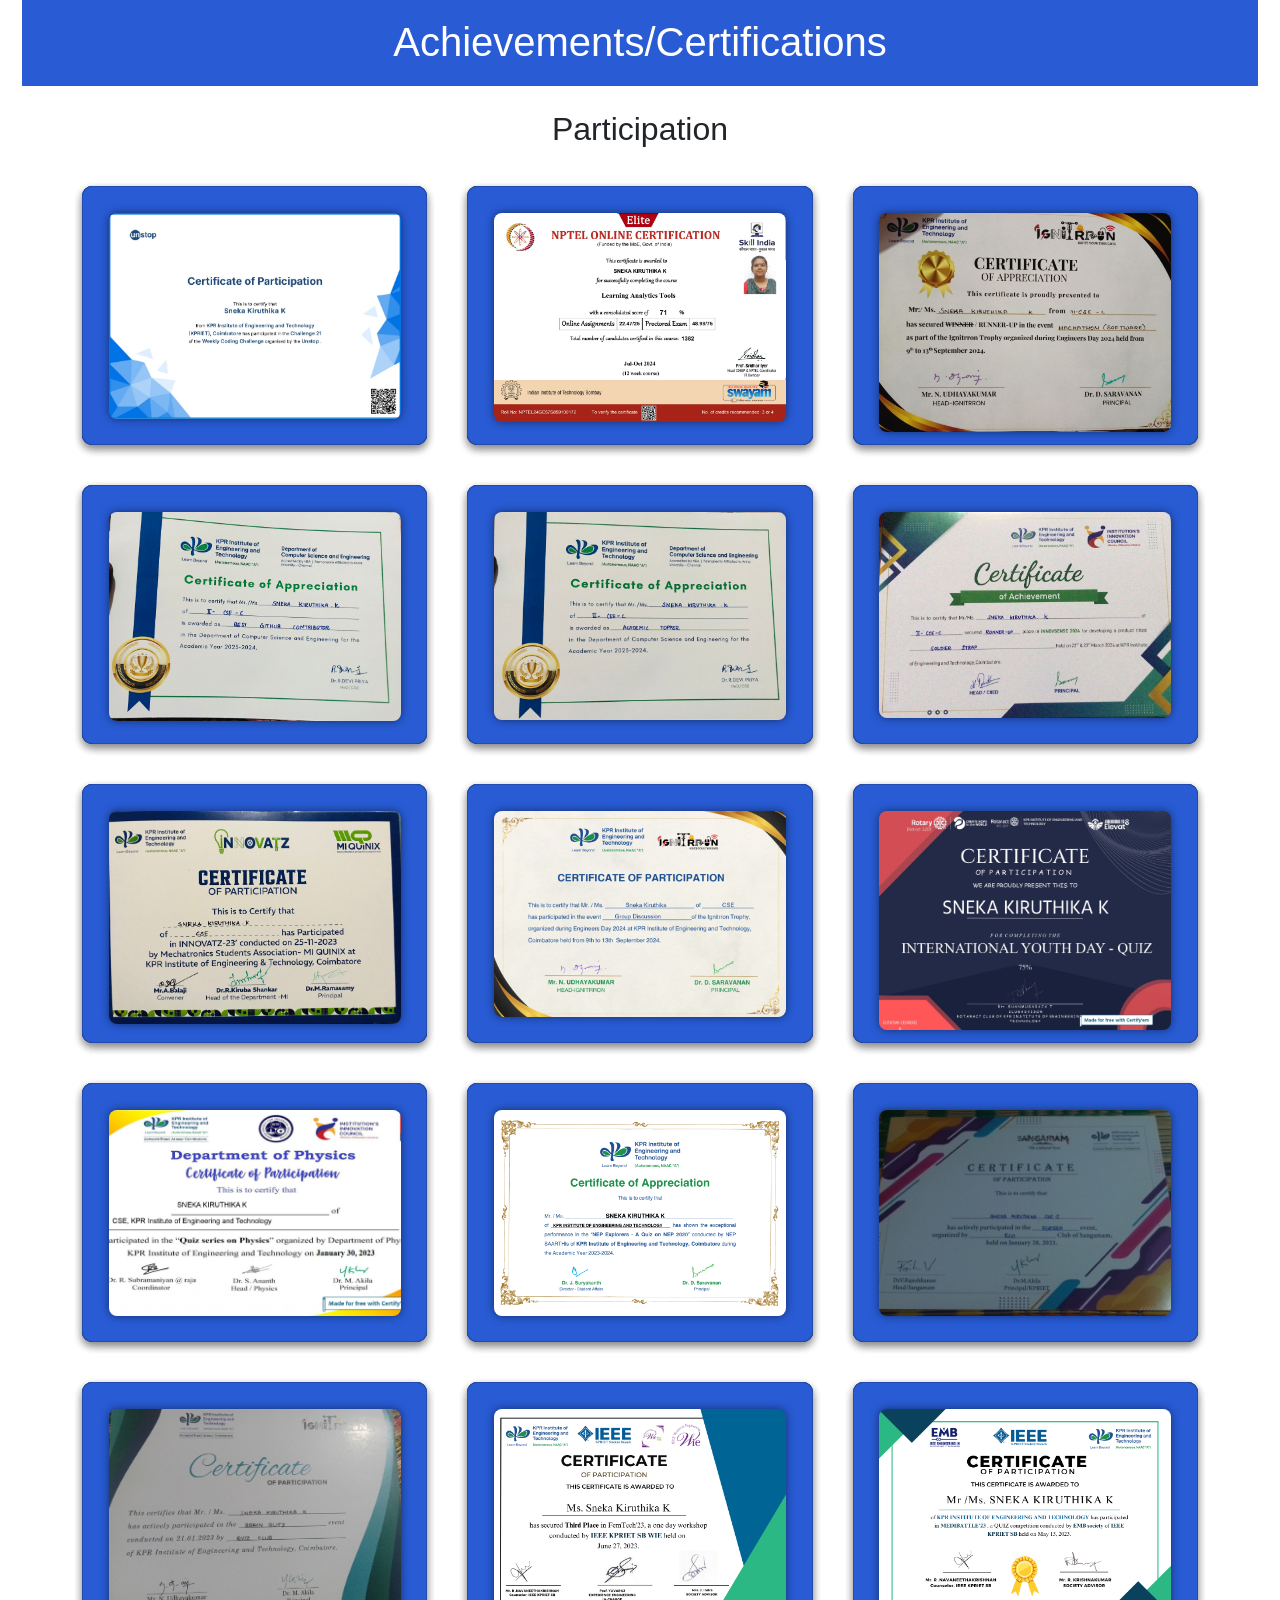
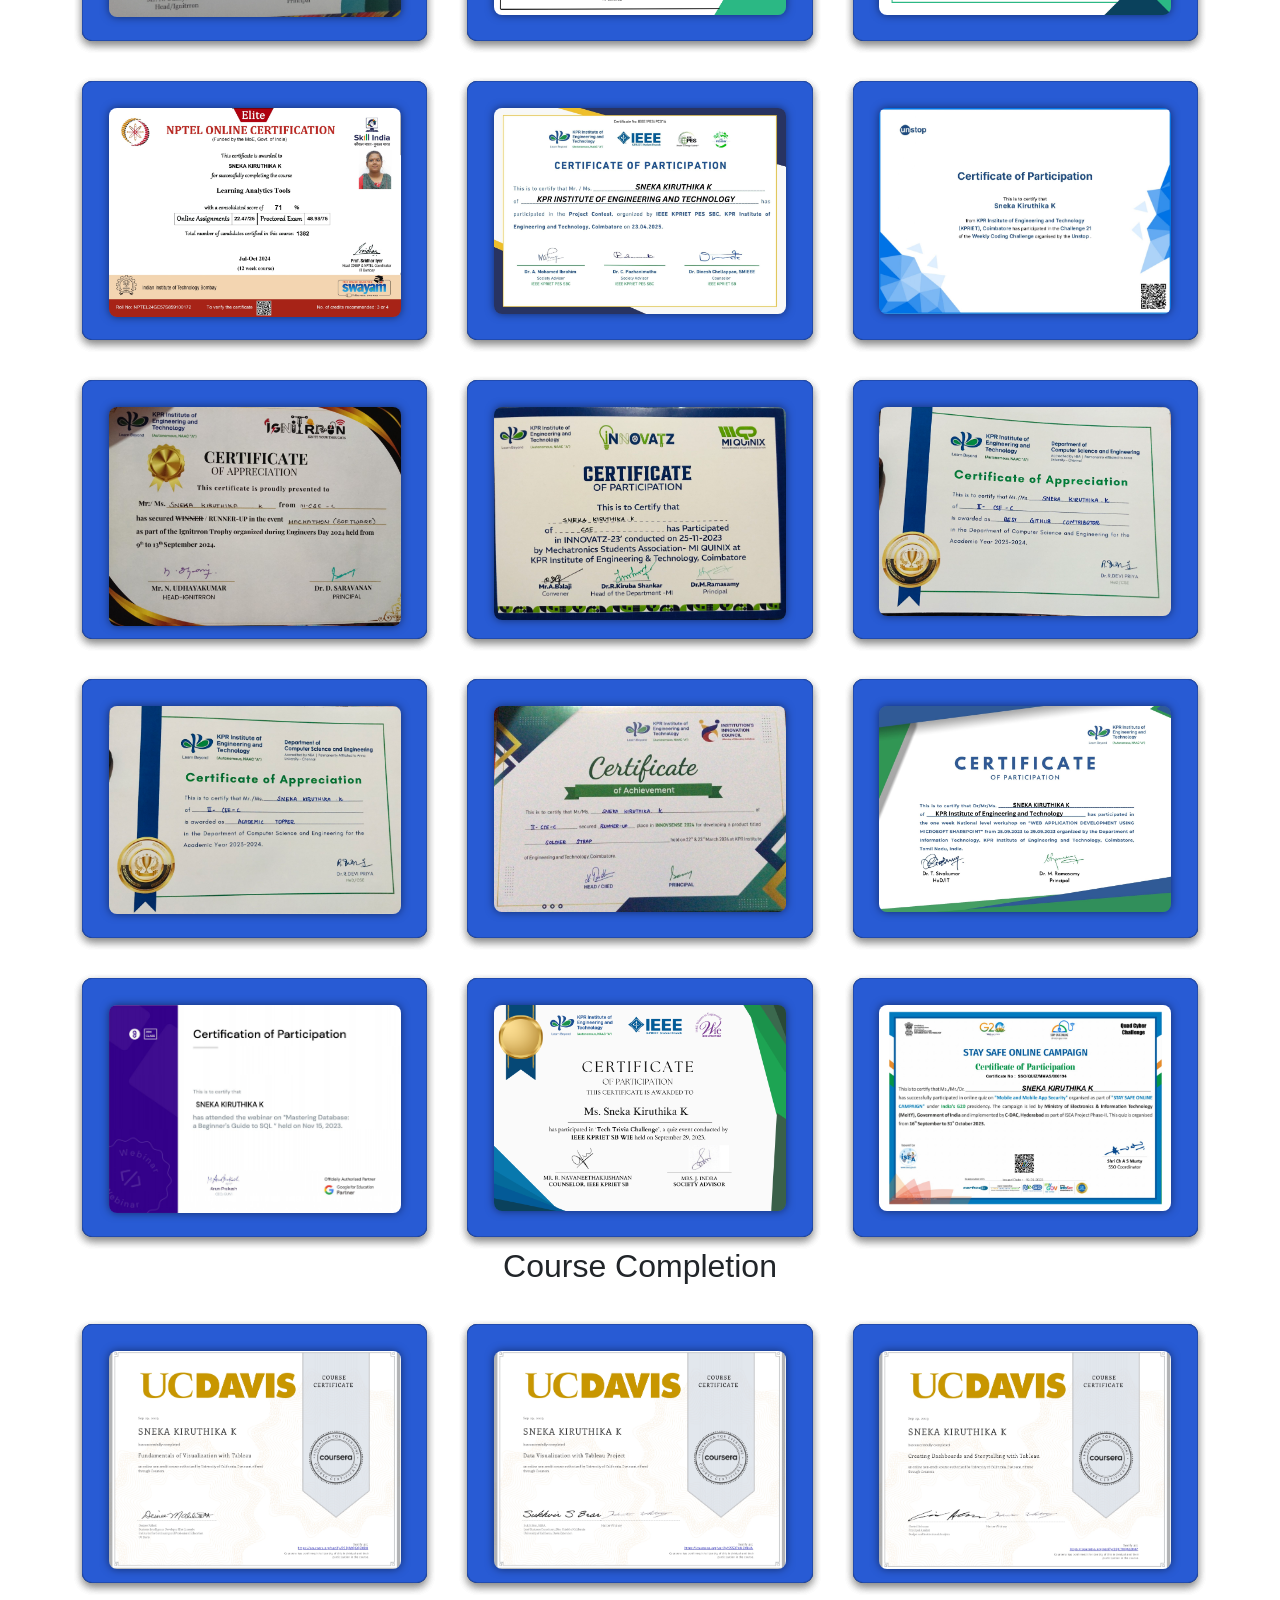
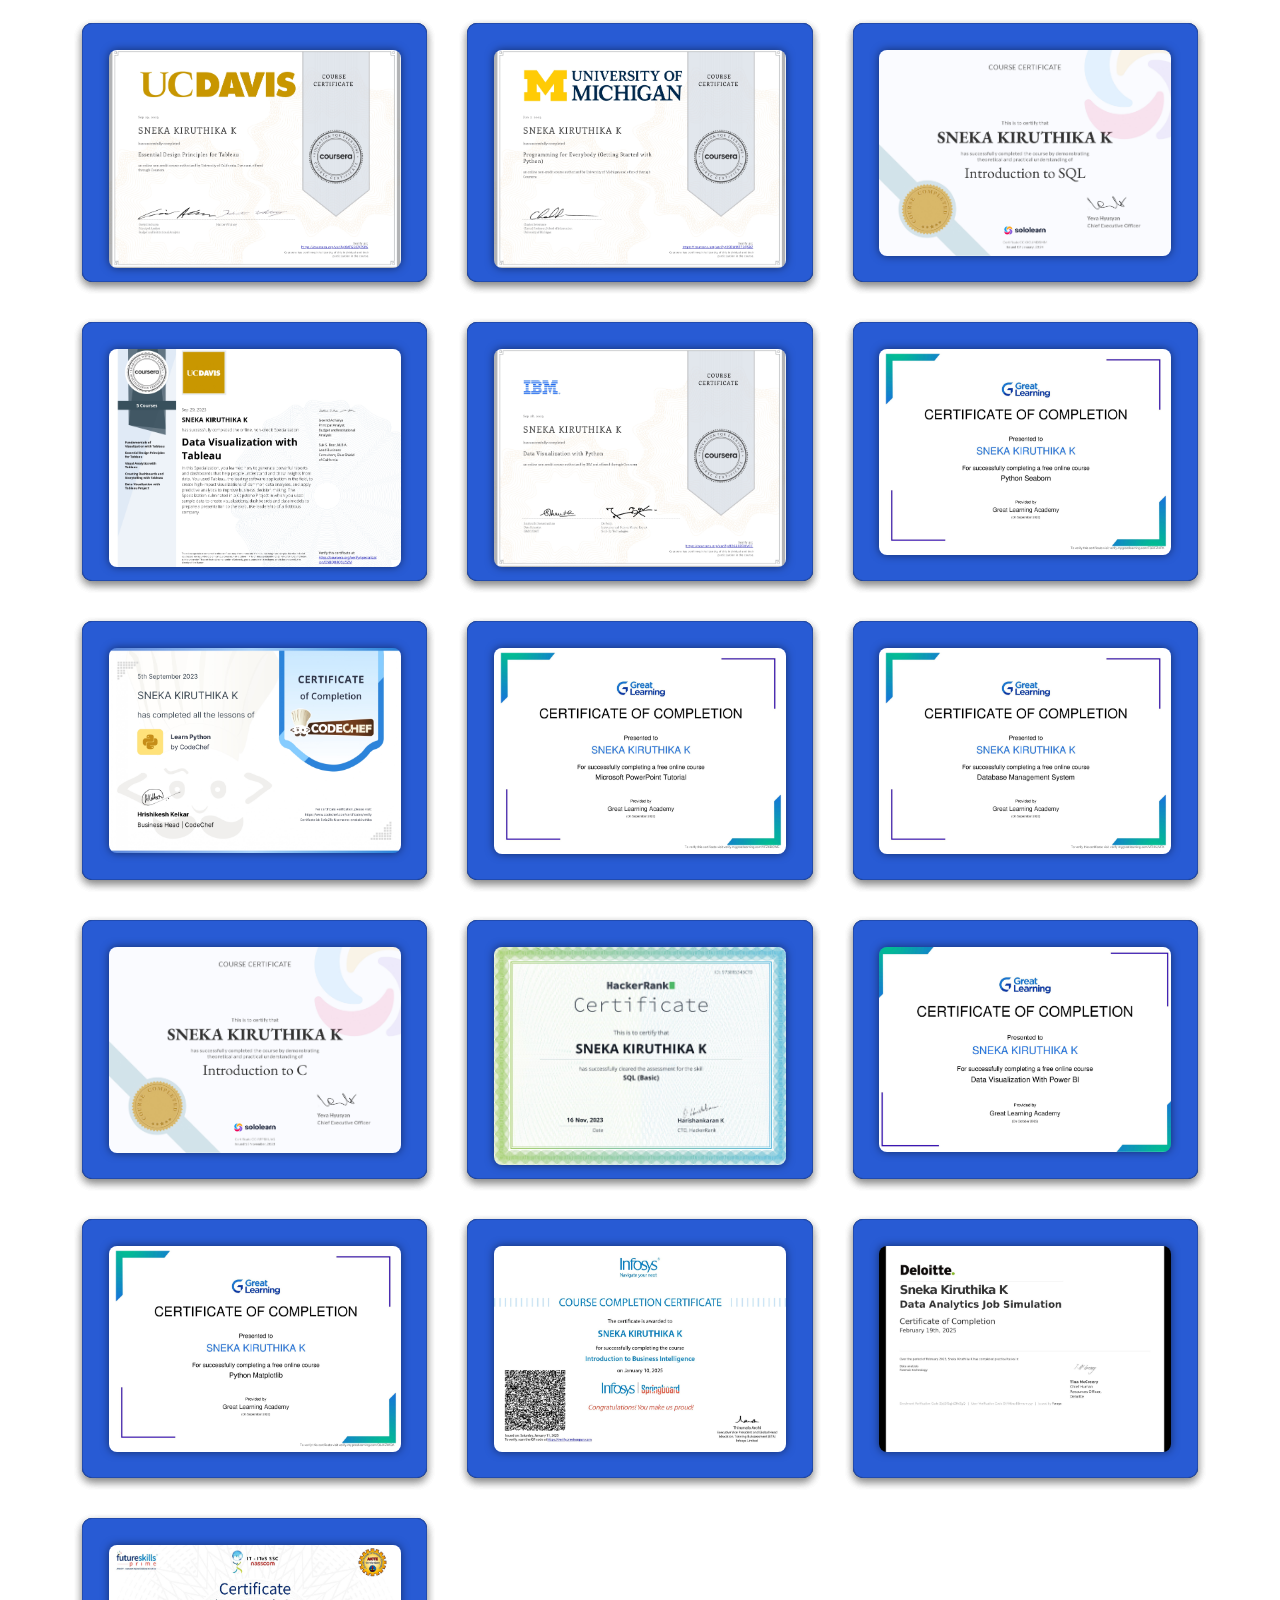
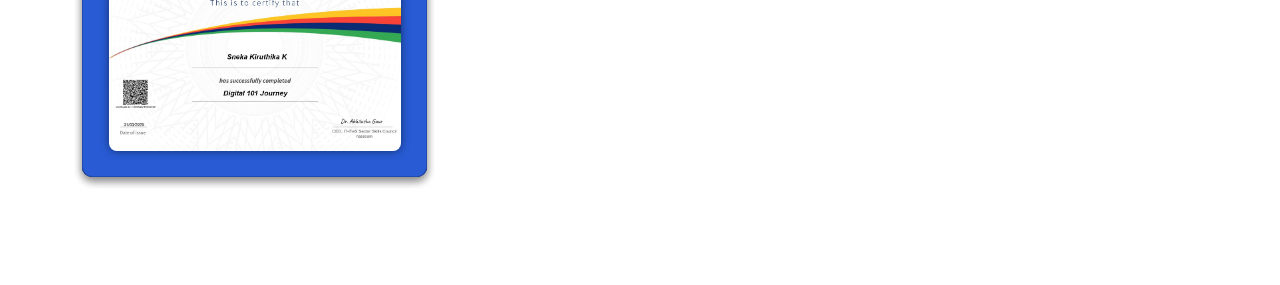
<file: certificates.html>
<!DOCTYPE html>
<html lang="en">
<head>
    <meta charset="UTF-8">
    <meta name="viewport" content="width=device-width, initial-scale=1.0">
    <title>Dashboards</title>
    <link rel="stylesheet" href="style.css">
    <link href="https://cdn.jsdelivr.net/npm/bootstrap@5.3.5/dist/css/bootstrap.min.css" rel="stylesheet" integrity="sha384-SgOJa3DmI69IUzQ2PVdRZhwQ+dy64/BUtbMJw1MZ8t5HZApcHrRKUc4W0kG879m7" crossorigin="anonymous">
    <style>
     body {
      margin: 0;
      padding: 0;
      font-family: sans-serif;
      /* color: white; */
      /* background: black !important; */
      overflow-x: hidden;
    }

    h1 {
      text-align: center;
      background-color: rgb(40, 91, 212);
      margin-left: -60px;
      margin-right: -60px;
      padding: 20px;
      position: relative;
      top: -50px;
    }

    h2 {
      text-align: center;
      margin-bottom: 40px;
      position: relative;
      top: -50px;
    }

    .card-grid {
      display: grid;
      grid-template-columns: repeat(3, 1fr);
      gap: 40px;
      position: relative;
      top: -60px;
    }

    .card-stack {
      position: relative;
      width: 100%;
      aspect-ratio: 4 / 3;
      transition: background 0.4s ease;
      border-radius: 14px;
    }

    .card {
      position: absolute;
      width: 100%;
      height: 100%;
      border-radius: 10px;
    }

    .page1 {
      background-color: rgb(40, 91, 212);
      z-index: 3;
      overflow: hidden;
    }

    .page2 {
      background-color: rgb(30, 75, 175);
      z-index: 2;
    }

    .page3 {
      background-color: rgb(20, 60, 140);
      z-index: 1;
    }

    @media (max-width: 992px) {
      .card-grid {
        grid-template-columns: repeat(2, 1fr);
      }
    }

    @media (max-width: 600px) {
      .card-grid {
        grid-template-columns: 1fr;
      }
    }
    </style>

</head>
<body>
    <div class="container py-5">
    <h1 class="text-center mb-4" style="color:white;">Achievements/Certifications</h1>
    <h2 class="text-center mb-5">Participation</h2>
    <div class="card-grid">
      <div class="card-stack">
        <div class="card page page3"></div>
        <div class="card page page2"></div>
        <div class="card page page1">
          <img src="assets/certificate2.jpg" alt="Certificate 2"/>
        </div>
      </div>
        <div class="card-stack">
        <div class="card page page3"></div>
        <div class="card page page2"></div>
        <div class="card page page1"><img src="assets\certificate3.jpg" alt=""/></div>
      </div>
      <div class="card-stack">
        <div class="card page page3"></div>
        <div class="card page page2"></div>
        <div class="card page page1"><img src="assets\certificate4.jpg" alt=""/></div>
      </div>
      <div class="card-stack">
        <div class="card page page3"></div>
        <div class="card page page2"></div>
        <div class="card page page1"><img src="assets\certificate5.jpg" alt=""/></div>
      </div>
      <div class="card-stack">
        <div class="card page page3"></div>
        <div class="card page page2"></div>
        <div class="card page page1"><img src="assets\certificate6.jpg" alt=""/></div>
      </div>
      <div class="card-stack">
        <div class="card page page3"></div>
        <div class="card page page2"></div>
        <div class="card page page1"><img src="assets\certificate7.jpg" alt=""/></div>
      </div>
      <div class="card-stack">
        <div class="card page page3"></div>
        <div class="card page page2"></div>
        <div class="card page page1"><img src="assets\certificate8.jpg" alt="" height="160px" width="200px"></div>
      </div>
      <div class="card-stack">
        <div class="card page page3"></div>
        <div class="card page page2"></div>
        <div class="card page page1"><img src="assets\certificate9.jpg" alt="" height="160px" width="200px"></div>
      </div>
      <div class="card-stack">
        <div class="card page page3"></div>
        <div class="card page page2"></div>
        <div class="card page page1"><img src="assets\certificate10.jpg" alt="" height="160px" width="200px"></div>
      </div>
      <div class="card-stack">
        <div class="card page page3"></div>
        <div class="card page page2"></div>
        <div class="card page page1"><img src="assets\certificate11.jpg" alt="" height="160px" width="200px"></div>
      </div>
      <div class="card-stack">
        <div class="card page page3"></div>
        <div class="card page page2"></div>
        <div class="card page page1"><img src="assets\certificate12.png" alt="" height="160px" width="200px"></div>
      </div>
      <div class="card-stack">
        <div class="card page page3"></div>
        <div class="card page page2"></div>
        <div class="card page page1"><img src="assets\certificate13.jpg" alt="" height="160px" width="200px"></div>
      </div>
      <div class="card-stack">
        <div class="card page page3"></div>
        <div class="card page page2"></div>
        <div class="card page page1"><img src="assets\certificate14.jpg" alt="" height="160px" width="200px"></div>
      </div>
      <div class="card-stack">
        <div class="card page page3"></div>
        <div class="card page page2"></div>
        <div class="card page page1"><img src="assets\certificate15.png" alt="" height="160px" width="200px"></div>
      </div>
      <div class="card-stack">
        <div class="card page page3"></div>
        <div class="card page page2"></div>
        <div class="card page page1"><img src="assets\certificate16.png" alt="" height="160px" width="200px"></div>
      </div>
      <div class="card-stack">
        <div class="card page page3"></div>
        <div class="card page page2"></div>
        <div class="card page page1"><img src="assets\certificate21.jpg" alt="" height="160px" width="200px"></div>
      </div>
      <div class="card-stack">
        <div class="card page page3"></div>
        <div class="card page page2"></div>
        <div class="card page page1"><img src="assets\certificate18.jpg" alt="" height="160px" width="200px"></div>
      </div>
      <div class="card-stack">
        <div class="card page page3"></div>
        <div class="card page page2"></div>
        <div class="card page page1"><img src="assets\certificate19.jpg" alt="" height="160px" width="200px"></div>
      </div>
      <div class="card-stack">
        <div class="card page page3"></div>
        <div class="card page page2"></div>
        <div class="card page page1"><img src="assets\certificate20.jpg" alt="" height="160px" width="200px"></div>
      </div>
      <div class="card-stack">
        <div class="card page page3"></div>
        <div class="card page page2"></div>
        <div class="card page page1"><img src="assets\certificate17.jpg" alt="" height="160px" width="200px"></div>
      </div>
      <div class="card-stack">
        <div class="card page page3"></div>
        <div class="card page page2"></div>
        <div class="card page page1"><img src="assets\certificate22.jpg" alt="" height="160px" width="200px"></div>
      </div>
      <div class="card-stack">
        <div class="card page page3"></div>
        <div class="card page page2"></div>
        <div class="card page page1"><img src="assets\certificate23.jpg" alt="" height="160px" width="200px"></div>
      </div>
      <div class="card-stack">
        <div class="card page page3"></div>
        <div class="card page page2"></div>
        <div class="card page page1"><img src="assets\certificate24.jpg" alt="" height="160px" width="200px"></div>
      </div>
      <div class="card-stack">
        <div class="card page page3"></div>
        <div class="card page page2"></div>
        <div class="card page page1"><img src="assets\certificate25.jpg" alt="" height="160px" width="200px"></div>
      </div>
      <div class="card-stack">
        <div class="card page page3"></div>
        <div class="card page page2"></div>
        <div class="card page page1"><img src="assets\certificate26.jpg" alt="" height="160px" width="200px"></div>
      </div>
      <div class="card-stack">
        <div class="card page page3"></div>
        <div class="card page page2"></div>
        <div class="card page page1"><img src="assets\certificate27.png" alt="" height="160px" width="200px"></div>
      </div>
      <div class="card-stack">
        <div class="card page page3"></div>
        <div class="card page page2"></div>
        <div class="card page page1"><img src="assets\certificate28.jpg" alt="" height="160px" width="200px"></div>
      </div>
      </div>
        <div class="container1">
          <h2  class="text-center mb-5">Course Completion</h2>
          <div class="card-grid">
            <div class="card-stack">
              <div class="card page page3"></div>
              <div class="card page page2"></div>
              <div class="card page page1">
                <img src="course\certificate2.jpg" alt="Certificate 1" height="160px" width="200px" />
              </div>
            </div>
            <div class="card-stack">
              <div class="card page page3"></div>
              <div class="card page page2"></div>
              <div class="card page page1">
                <img src="course\certificate3.jpg" alt="Certificate 1" height="160px" width="200px" />
              </div>
            </div>
            <div class="card-stack">
              <div class="card page page3"></div>
              <div class="card page page2"></div>
              <div class="card page page1">
                <img src="course\certificate4.jpg" alt="Certificate 1" height="160px" width="200px" />
              </div>
            </div>
            <div class="card-stack">
              <div class="card page page3"></div>
              <div class="card page page2"></div>
              <div class="card page page1">
                <img src="course\certificate5.jpg" alt="Certificate 1" height="160px" width="200px" />
              </div>
            </div>
            <div class="card-stack">
              <div class="card page page3"></div>
              <div class="card page page2"></div>
              <div class="card page page1">
                <img src="course\certificate6.jpg" alt="Certificate 1" height="160px" width="200px" />
              </div>
            </div>
            <div class="card-stack">
              <div class="card page page3"></div>
              <div class="card page page2"></div>
              <div class="card page page1">
                <img src="course\certificate7.jpg" alt="Certificate 1" height="160px" width="200px" />
              </div>
            </div>
            <div class="card-stack">
              <div class="card page page3"></div>
              <div class="card page page2"></div>
              <div class="card page page1">
                <img src="course\certificate8.jpg" alt="Certificate 1" height="160px" width="200px" />
              </div>
            </div>
            <div class="card-stack">
              <div class="card page page3"></div>
              <div class="card page page2"></div>
              <div class="card page page1">
                <img src="course\certificate9.jpg" alt="Certificate 1" height="160px" width="200px" />
              </div>
            </div>
            <div class="card-stack">
              <div class="card page page3"></div>
              <div class="card page page2"></div>
              <div class="card page page1">
                <img src="course\certificate10.jpg" alt="Certificate 1" height="160px" width="200px" />
              </div>
            </div>
            <div class="card-stack">
              <div class="card page page3"></div>
              <div class="card page page2"></div>
              <div class="card page page1">
                <img src="course\certificate11.jpg" alt="Certificate 1" height="160px" width="200px" />
              </div>
            </div>
            <div class="card-stack">
              <div class="card page page3"></div>
              <div class="card page page2"></div>
              <div class="card page page1">
                <img src="course\certificate12.jpg" alt="Certificate 1" height="160px" width="200px" />
              </div>
            </div>
            <div class="card-stack">
              <div class="card page page3"></div>
              <div class="card page page2"></div>
              <div class="card page page1">
                <img src="course\certificate13.jpg" alt="Certificate 1" height="160px" width="200px" />
              </div>
            </div>
            <div class="card-stack">
              <div class="card page page3"></div>
              <div class="card page page2"></div>
              <div class="card page page1">
                <img src="course\certificate14.jpg" alt="Certificate 1" height="160px" width="200px" />
              </div>
            </div>
            <div class="card-stack">
              <div class="card page page3"></div>
              <div class="card page page2"></div>
              <div class="card page page1">
                <img src="course\certificate15.jpg" alt="Certificate 1" height="160px" width="200px" />
              </div>
            </div>
            <div class="card-stack">
              <div class="card page page3"></div>
              <div class="card page page2"></div>
              <div class="card page page1">
                <img src="course\certificate18.jpg" alt="Certificate 1" height="160px" width="200px" />
              </div>
            </div>
            <div class="card-stack">
              <div class="card page page3"></div>
              <div class="card page page2"></div>
              <div class="card page page1">
                <img src="course\certificate1.jpg" alt="Certificate 1" height="160px" width="200px" />
              </div>
            </div>
            <div class="card-stack">
              <div class="card page page3"></div>
              <div class="card page page2"></div>
              <div class="card page page1">
                <img src="course\certificate20.jpg" alt="Certificate 1" height="160px" width="200px" />
              </div>
            </div>
            <div class="card-stack">
              <div class="card page page3"></div>
              <div class="card page page2"></div>
              <div class="card page page1">
                <img src="course\certificate21.jpg" alt="Certificate 1" height="160px" width="200px" />
              </div>
            </div>
            <div class="card-stack">
              <div class="card page page3"></div>
              <div class="card page page2"></div>
              <div class="card page page1">
                <img src="course\certificate22.jpg" alt="Certificate 1" height="160px" width="200px" />
              </div>
            </div>
          </div>
        </div>
    <script src="https://cdn.jsdelivr.net/npm/bootstrap@5.3.5/dist/js/bootstrap.bundle.min.js" integrity="sha384-k6d4wzSIapyDyv1kpU366/PK5hCdSbCRGRCMv+eplOQJWyd1fbcAu9OCUj5zNLiq" crossorigin="anonymous"></script>
</body>
</html>
</file>
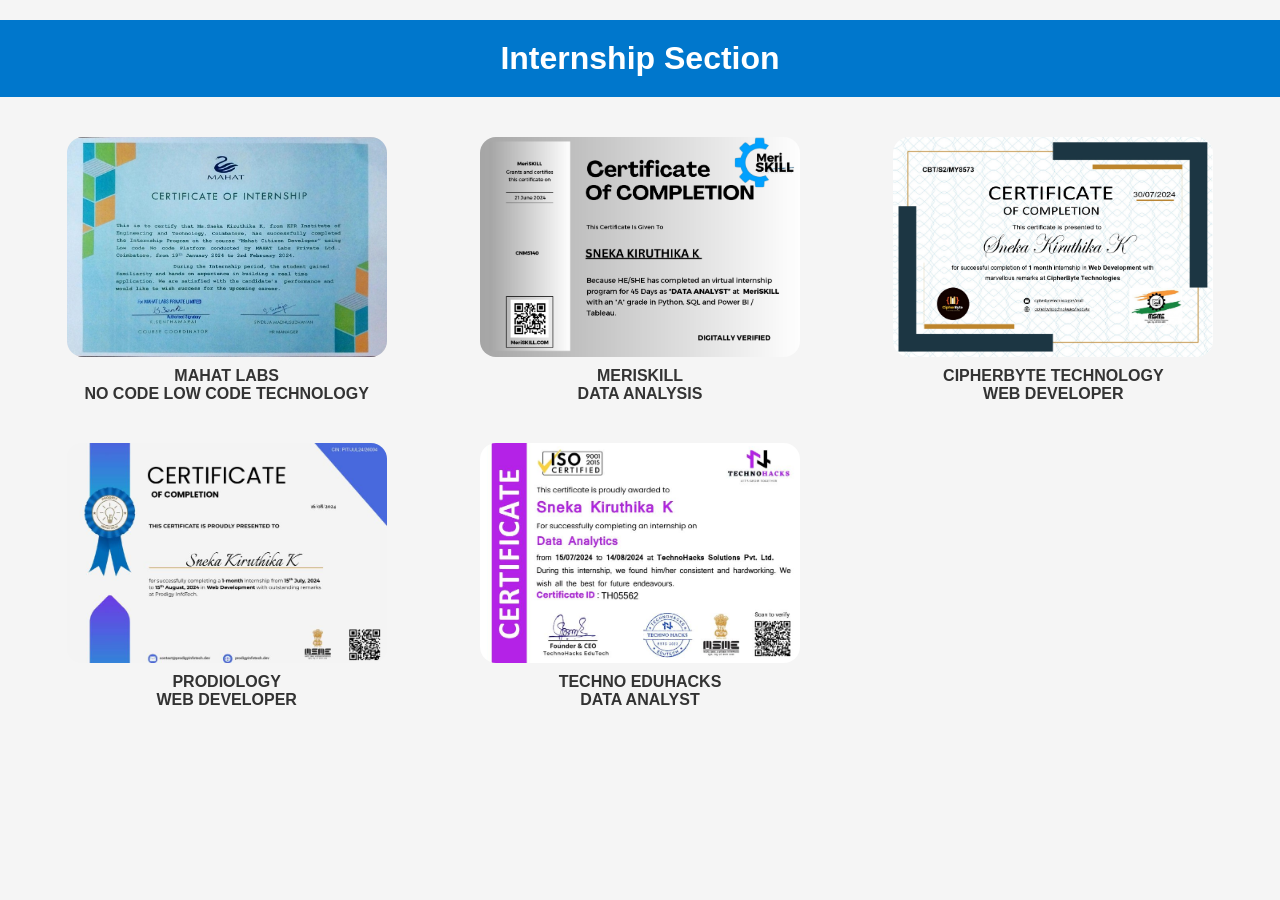
<file: experience.html>
<!DOCTYPE html>
<html lang="en">

<head>
  <meta charset="UTF-8" />
  <meta name="viewport" content="width=device-width, initial-scale=1.0" />
  <title>Experience</title>
  <style>
    * {
      margin: 0;
      padding: 0;
      box-sizing: border-box;
      font-family: "Poppins", sans-serif;
    }

    body {
      background-color: #f5f5f5;
      margin-top: 20px;
    }

    h1 {
      font-size: 2em;
      font-weight: bold;
      text-align: center;
      background-color: #0077cc;
      color: white;
      padding: 20px;
    }

    .internship-grid {
      display: grid;
      grid-template-columns: repeat(3, 1fr);
      /* Force 3 items per row */
      gap: 40px;
      padding: 40px;
      justify-items: center;
    }

    .container-img {
      position: relative;
      display: flex;
      flex-direction: column;
      align-items: center;
      transition: transform 0.3s ease;
      width: 100%;
      max-width: 320px;
    }

    .container-img:hover {
      transform: translateY(-5px);
    }

    .container-img img {
      width: 100%;
      height: 220px;
      border-radius: 1rem;
      transition: transform 1.2s;
      object-fit: cover;
    }

    .captions {
      position: absolute;
      top: 0;
      left: 0;
      width: 100%;
      height: 100%;
      background: rgba(0, 0, 0, 0.6);
      color: white;
      opacity: 0;
      transition: opacity 0.3s ease-in-out;
      display: flex;
      justify-content: center;
      align-items: center;
      text-align: center;
      padding: 1rem;
      border-radius: 1rem;
      font-size: 0.95rem;
    }

    .container-img:hover .captions {
      opacity: 1;
    }

    .container-img h2 {
      margin-top: 10px;
      font-size: 1rem;
      text-align: center;
      color: #333;
    }

    /* Responsive for mobile devices */
    @media (max-width: 900px) {
      .internship-grid {
        grid-template-columns: repeat(2, 1fr);
      }
    }

    @media (max-width: 600px) {
      .internship-grid {
        grid-template-columns: 1fr;
      }

      .container-img img {
        height: 200px;
      }
    }
  </style>
</head>

<body>
  <section id="internship" class="internship-section">
    <h1>Internship Section</h1>
    <div class="internship-grid">
      <div class="container-img">
        <img src="Mahat labs.jpg" alt="mahat" />
        <div class="captions">
          <p>
            Created a login form for a restaurant login page using PostgreSQL.
            I also learned about shadow projects and creative projects.
          </p>
        </div>
        <h2>MAHAT LABS <br /> NO CODE LOW CODE TECHNOLOGY</h2>
      </div>

      <div class="container-img">
        <img src="meriskill.jpg" alt="meriskill" />
        <div class="captions">
          <p>
            Used PowerBI for chart creation of the first dataset and Excel pivot table for another dataset.
          </p>
        </div>
        <h2>MERISKILL <br /> DATA ANALYSIS</h2>
      </div>

      <div class="container-img">
        <img src="Cipherbyte Technologies.jpg" alt="Cipher Technologies" />
        <div class="captions">
          <p>
            Gained hands-on experience in full-stack development by building a responsive Movie Booking Application.
            Developed a Weather Application, enhancing real-time data handling skills.
          </p>
        </div>
        <h2>CIPHERBYTE TECHNOLOGY<br /> WEB DEVELOPER</h2>
      </div>

      <div class="container-img">
        <img src="Pro.jpg" alt="prodiology" />
        <div class="captions">
          <p>
            Built dynamic, responsive web applications at Prodigy Technologies,
            focusing on front-end development and user experience enhancement.
          </p>
        </div>
        <h2>PRODIOLOGY <br /> WEB DEVELOPER</h2>
      </div>

      <div class="container-img">
        <img src="edu.jpg" alt="technoeduhacks" />
        <div class="captions">
          <p>
            Performed EDA during a Data Analyst internship, leveraging Python libraries
            like Pandas, Matplotlib, and Seaborn for data cleaning, visualization,
            and insight generation.
          </p>
        </div>
        <h2>TECHNO EDUHACKS <br /> DATA ANALYST</h2>
      </div>
    </div>
  </section>
</body>

</html>
</file>
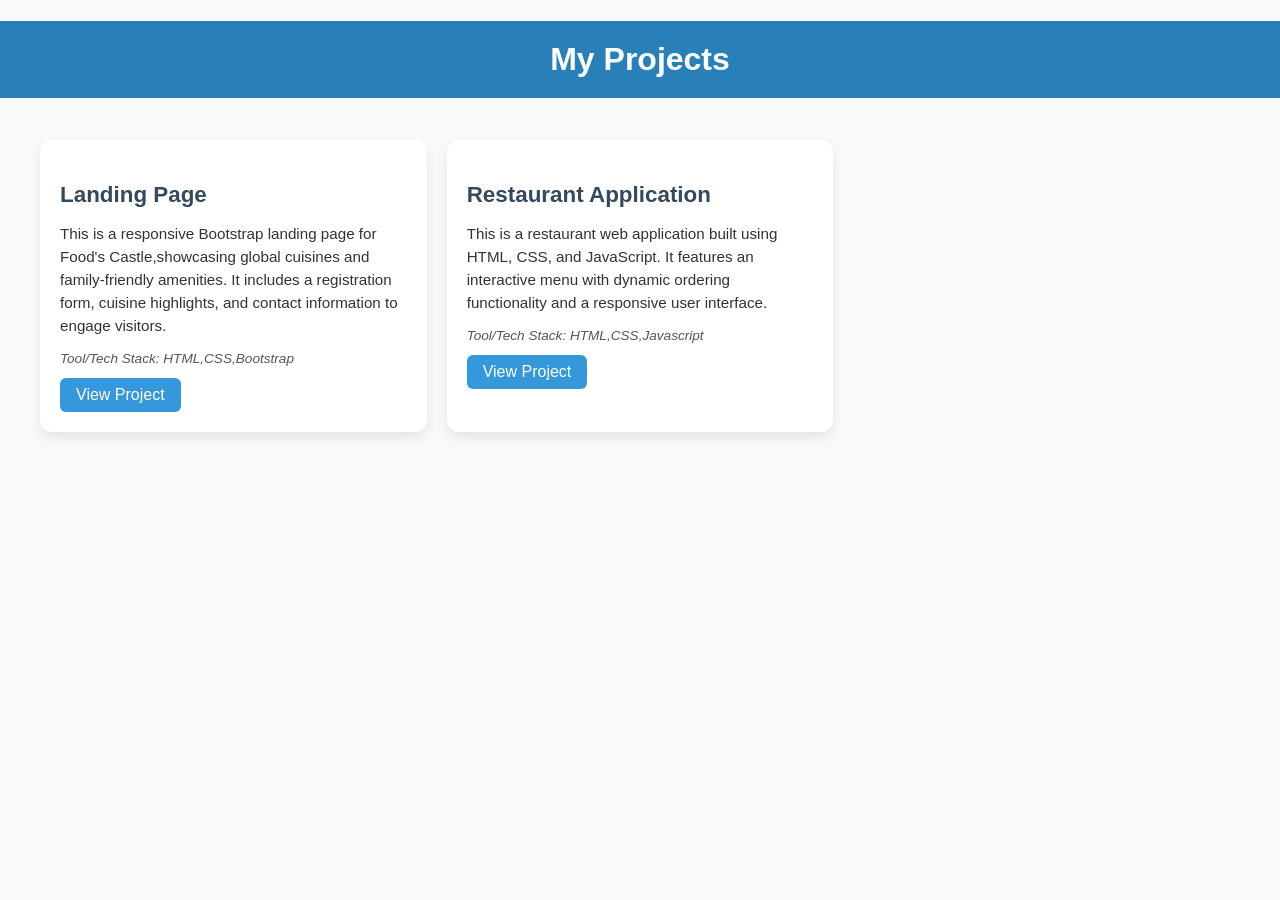
<file: webdevelopment.html>
<!DOCTYPE html>
<html lang="en">

<head>
  <meta charset="UTF-8">
  <meta name="viewport" content="width=device-width, initial-scale=1.0">
  <title>Web Development</title>
  <style>
    body {
      margin: 0;
      padding: 0;
      background-color: #f9f9f9;
      color: #333;
      font-family: 'Poppins',sans-serif;
    }
    h1.title {
      text-align:center;
      color: white;
      padding:20px;
      background-color: #2980b9;
    }
    .projects-container {
      display: grid;
      grid-template-columns: repeat(auto-fit, minmax(300px, 1fr));
      gap: 20px;
      padding: 20px 40px;
      max-width: 1200px;
      margin: 0 auto;
    }
    .project-card {
      background: #ffffff;
      border-radius: 12px;
      box-shadow: 0 6px 12px rgba(0, 0, 0, 0.08);
      padding: 20px;
      transition: transform 0.3s ease, box-shadow 0.3s ease;
      opacity: 1;
    }
    .project-card:hover {
      transform: translateY(-5px);
      box-shadow: 0 10px 20px rgba(0, 0, 0, 0.12);
    }
    .project-card h3 {
      font-size: 1.4rem;
      color: #34495e;
      margin-bottom: 10px;
    }
    .project-description {
      font-size: 0.95rem;
      line-height: 1.5;
      margin-bottom: 12px;
    }
    .project-tech {
      font-size: 0.85rem;
      color: #555;
      font-style: italic;
      margin-bottom: 12px;
    }
    .project-link {
      text-decoration: none;
      background-color: #3498db;
      color: white;
      padding: 8px 16px;
      border-radius: 6px;
      display: inline-block;
      transition: background-color 0.3s ease;
    }
    .project-link:hover {
      background-color: #2980b9;
    }
    .loader {
      text-align: center;
      padding: 20px;
      font-size: 1.1rem;
      color: #777;
    }
    .hidden {
      opacity: 0;
      transform: translateY(20px);
      transition: all 0.5s ease-out;
    }
    .project-card:not(.hidden) {
      opacity: 1;
      transform: translateY(0);
    }
  </style>
</head>

<body>
  <h1 class="title">My Projects</h1>
    <div id="projects-container" class="projects-container"></div>
    <div id="loader" class="loader">Loading...</div>
    <script src="script2.js"></script>
</body>

</html>
</file>
<file: style.css>
body {
  margin: 0;
  padding: 0;
  font-family: sans-serif;
  color: white;
  background: black;
  overflow-x: hidden;
}

.card-grid {
  display: grid;
  grid-template-columns: repeat(auto-fit, minmax(220px, 1fr));
  gap: 30px;
  z-index: 1;
  position: relative;
  top: -60px;
}

.card-stack {
  position: relative;
  width: 100%;
  aspect-ratio: 5 / 4;
  /* perspective: 1000px; */
  transition: background 0.4s ease;
  border-radius: 14px; /* reduced from 20px */
  z-index: 0;
}

.card-stack:hover {
  background: radial-gradient(circle at center, rgba(255, 105, 180, 0.2), transparent);
  border-radius: 14px;
}

.card {
  position: absolute;
  width: 100%;
  height: 100%;
  border-radius: 10px; /* reduced from 16px */
  transition: transform 0.4s ease;
  box-shadow: 0 4px 8px rgba(0, 0, 0, 0.2);
  overflow: hidden;
  border: 1px solid rgba(255, 255, 255, 0.2); /* added thin border */
}

.page1 {
  z-index: 3;
  background-color: rgb(40, 91, 212);
}

.page2 {
  z-index: 2;
  background-color: rgb(30, 75, 175);
}

.page3 {
  z-index: 1;
  background-color: rgb(20, 60, 140);
}

.card.page1 img {
  width: 85%;
  height: 85%;
  margin: 7.5%;
  border-radius: 8px; /* reduced from 12px */
  object-fit: cover;
  box-shadow: 0 0 8px rgba(0, 0, 0, 0.5);
  background-color: transparent;
  pointer-events: none;
}

.card-stack:hover .page1 {
  transform: rotate(-15deg) translateX(-20px);
}
.card-stack:hover .page2 {
  transform: rotate(0deg) translateX(0px);
}
.card-stack:hover .page3 {
  transform: rotate(15deg) translateX(20px);
}

h1 {
  background-color: rgb(40, 91, 212);
  margin-left: -60px; /* reduced from -120px */
  margin-right: -60px;
  padding: 20px;
  position: relative;
  top: -50px;
}

h2 {
  position: relative;
  top: -50px;
}
</file>
